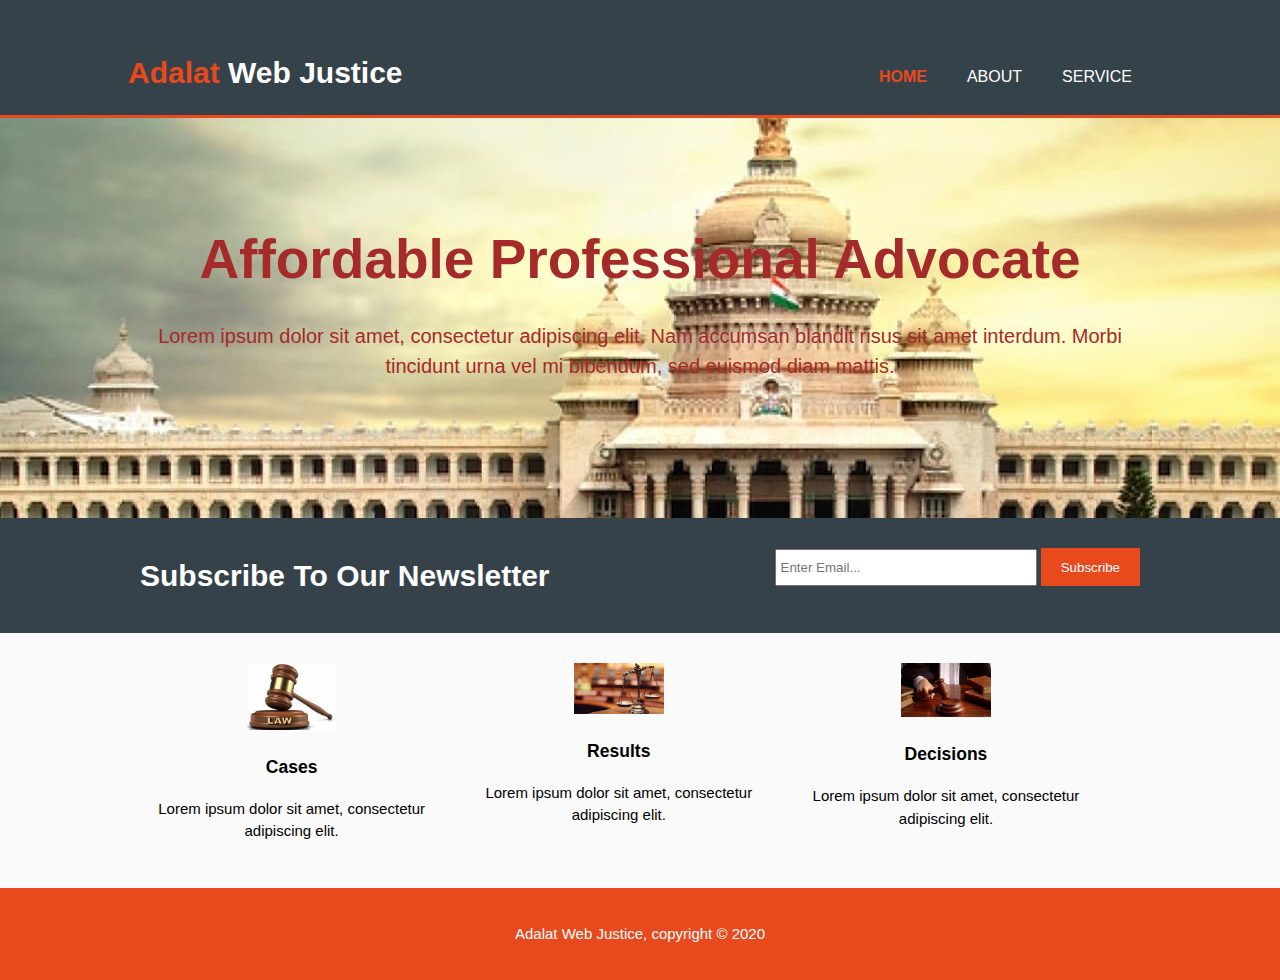
<file: index.html>
<!DOCTYPE html>
<html lang="en">
<head>
    <meta charset="UTF-8">
    <meta name="viewport" content="width=device-width, initial-scale=1.0">
    <meta name="description" content="offordable and professional web desgin">
    <meta name="keywords" content="court, cases, justice, judge">
    <meta name="author" content="Mohite">
    <title>Adalat web desgin | welcome</title>
    <link rel="stylesheet" href="./css/styles.css">
</head>
<body>
    <header>
        <div class="container">
            <div class="branding">
                <h1><span class="highlight">Adalat</span> Web Justice</h1>
            </div>
            <nav>
                <ul>
                    <li class="current"><a href="index.html">Home</a></li>
                    <li><a href="about.html">About</a></li>
                    <li><a href="services.html">Service</a></li>
                </ul>
            </nav>
        </div>
    </header>
    <section id="showcase">
        <div class="container">
            <h1>Affordable Professional Advocate</h1>
            <p>Lorem ipsum dolor sit amet, consectetur adipiscing elit. Nam accumsan blandit risus sit amet interdum. Morbi tincidunt urna vel mi bibendum, sed euismod diam mattis.</p>
        </dic>
    </section>
    <section id="newsletter">
        <div class="container">
            <h1>Subscribe To Our Newsletter</h1>
            <form>
                <input type="email" placeholder="Enter Email...">
                <button type="submit" class="button_1">Subscribe</button>
            </form>
        </div>
    </section>
    <section id="boxes">
        <div class="container">
            <div class="box">
                <img src="/img/1.jpeg" alt="firstimg">
                <h3>Cases</h3>
                <p>Lorem ipsum dolor sit amet, consectetur adipiscing elit.</p>
            </div>
            <div class="box">
                <img src="/img/2.jpeg" alt="secondimg">
                <h3>Results</h3>
                <p>Lorem ipsum dolor sit amet, consectetur adipiscing elit.</p>
            </div>
            <div class="box">
                <img src="/img/3.jpeg" alt="thirdimg">
                <h3>Decisions</h3>
                <p>Lorem ipsum dolor sit amet, consectetur adipiscing elit.</p>
            </div>
        </div>
    </section>
    <footer>
        <p>Adalat Web Justice, copyright &copy; 2020</p>
    </footer>
    
</body>
</html>
</file>
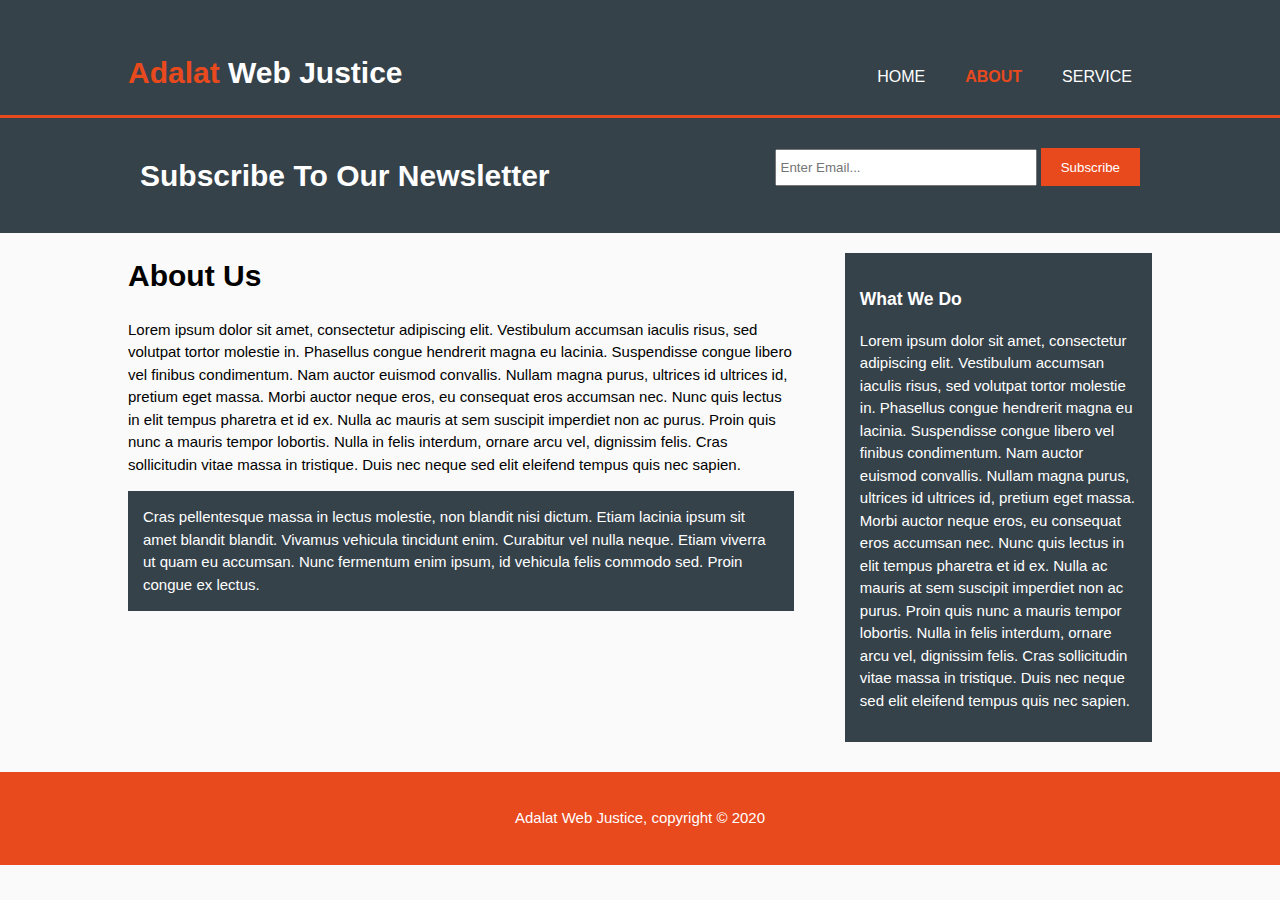
<file: about.html>
<!DOCTYPE html>
<html lang="en">
<head>
    <meta charset="UTF-8">
    <meta name="viewport" content="width=device-width, initial-scale=1.0">
    <meta name="description" content="offordable and professional web desgin">
    <meta name="keywords" content="court, cases, justice, judge">
    <meta name="author" content="Mohite">
    <title>Adalat web desgin | About</title>
    <link rel="stylesheet" href="./css/styles.css">
</head>
<body>
    <header>
        <div class="container">
            <div class="branding">
                <h1><span class="highlight">Adalat</span> Web Justice</h1>
            </div>
            <nav>
                <ul>
                    <li><a href="index.html">Home</a></li>
                    <li class="current"><a href="about.html">About</a></li>
                    <li><a href="services.html">Service</a></li>
                </ul>
            </nav>
        </div>
    </header>
    <section id="newsletter">
        <div class="container">
            <h1>Subscribe To Our Newsletter</h1>
            <form>
                <input type="email" placeholder="Enter Email...">
                <button type="submit" class="button_1">Subscribe</button>
            </form>
        </div>
    </section>
    <section id="main">
        <div class="container">
            <article id="main-col">
                <h1 class="page-title">About Us</h1>
                <p> Lorem ipsum dolor sit amet, consectetur adipiscing elit. Vestibulum accumsan iaculis risus, sed volutpat tortor molestie in. Phasellus congue hendrerit magna eu lacinia. Suspendisse congue libero vel finibus condimentum. Nam auctor euismod convallis. Nullam magna purus, ultrices id ultrices id, pretium eget massa. Morbi auctor neque eros, eu consequat eros accumsan nec. Nunc quis lectus in elit tempus pharetra et id ex. Nulla ac mauris at sem suscipit imperdiet non ac purus. Proin quis nunc a mauris tempor lobortis. Nulla in felis interdum, ornare arcu vel, dignissim felis. Cras sollicitudin vitae massa in tristique. Duis nec neque sed elit eleifend tempus quis nec sapien.</p>

                <p class="dark">Cras pellentesque massa in lectus molestie, non blandit nisi dictum. Etiam lacinia ipsum sit amet blandit blandit. Vivamus vehicula tincidunt enim. Curabitur vel nulla neque. Etiam viverra ut quam eu accumsan. Nunc fermentum enim ipsum, id vehicula felis commodo sed. Proin congue ex lectus. </p>
            </article>
            <aside id="sidebar">
                <div class="dark">
                    <h3>What We Do</h3>
                    <p>Lorem ipsum dolor sit amet, consectetur adipiscing elit. Vestibulum accumsan iaculis risus, sed volutpat tortor molestie in. Phasellus congue hendrerit magna eu lacinia. Suspendisse congue libero vel finibus condimentum. Nam auctor euismod convallis. Nullam magna purus, ultrices id ultrices id, pretium eget massa. Morbi auctor neque eros, eu consequat eros accumsan nec. Nunc quis lectus in elit tempus pharetra et id ex. Nulla ac mauris at sem suscipit imperdiet non ac purus. Proin quis nunc a mauris tempor lobortis. Nulla in felis interdum, ornare arcu vel, dignissim felis. Cras sollicitudin vitae massa in tristique. Duis nec neque sed elit eleifend tempus quis nec sapien.</p>
                </div>
            </aside>
        </div>
    </section>
    <footer>
        <p>Adalat Web Justice, copyright &copy; 2020</p>
    </footer>
    
</body>
</html>
</file>
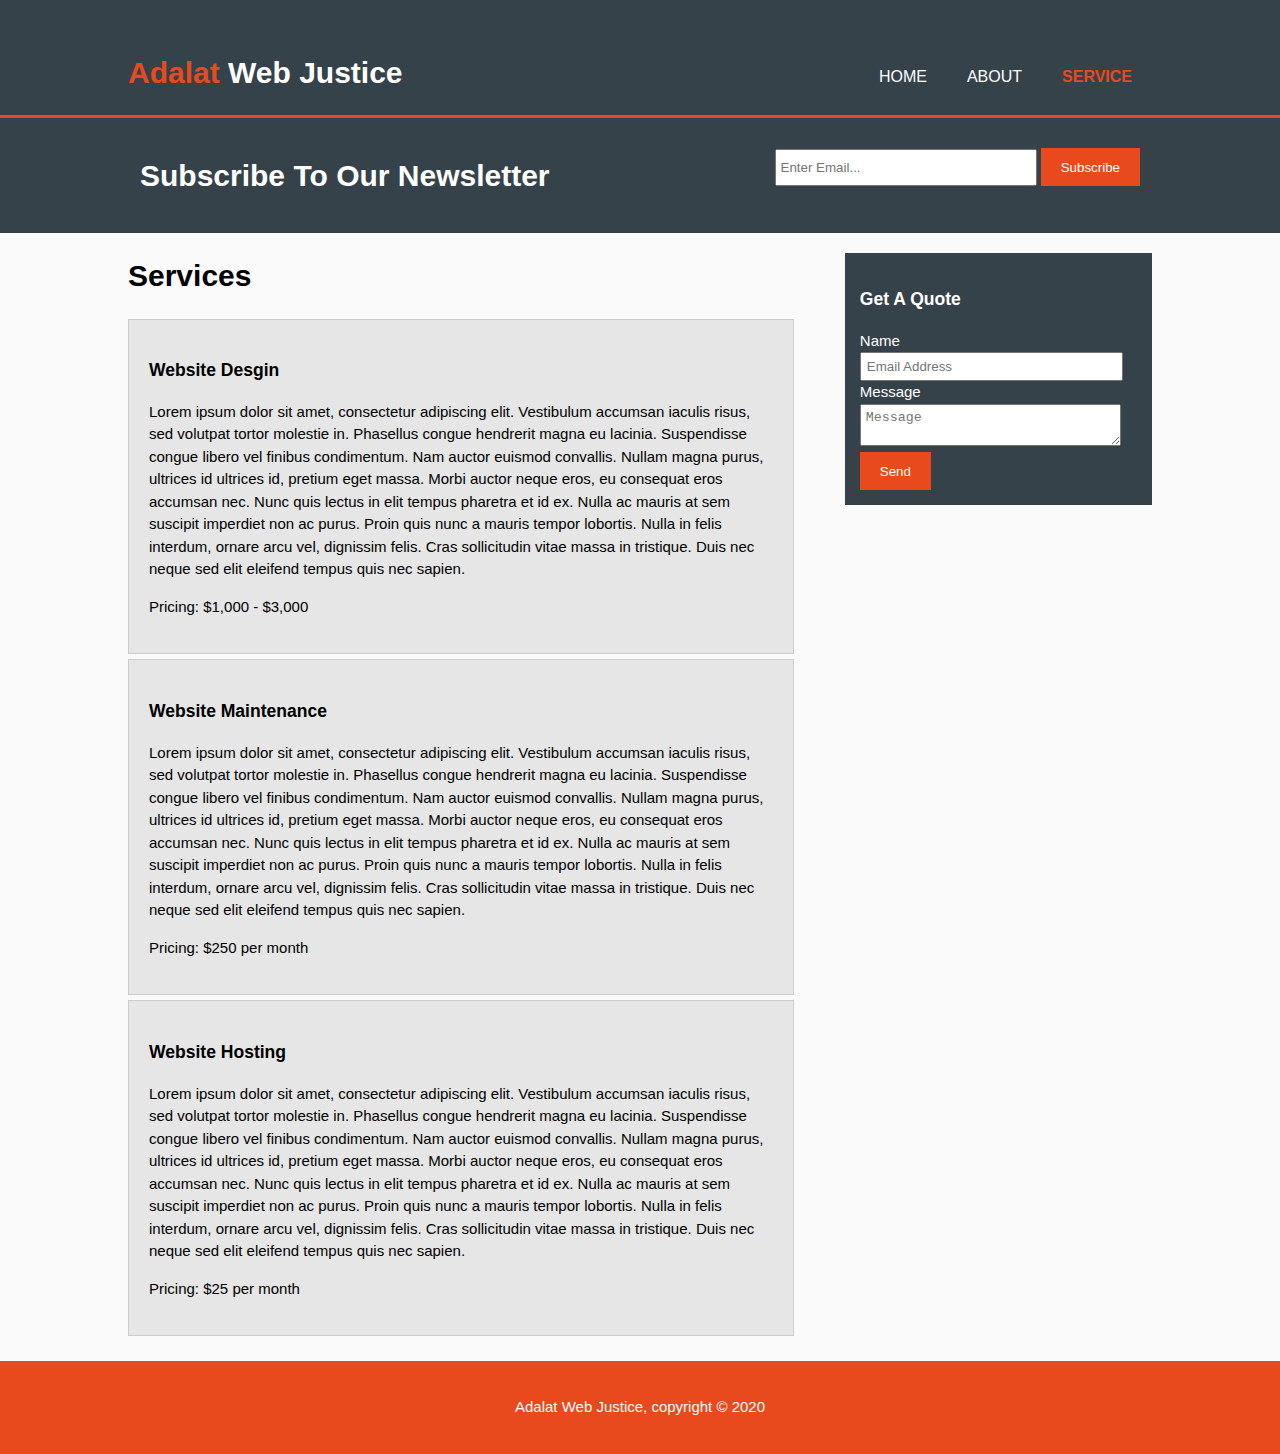
<file: services.html>
<!DOCTYPE html>
<html lang="en">
<head>
    <meta charset="UTF-8">
    <meta name="viewport" content="width=device-width, initial-scale=1.0">
    <meta name="description" content="offordable and professional web desgin">
    <meta name="keywords" content="court, cases, justice, judge">
    <meta name="author" content="Mohite">
    <title>Adalat web desgin | Services</title>
    <link rel="stylesheet" href="./css/styles.css">
</head>
<body>
    <header>
        <div class="container">
            <div class="branding">
                <h1><span class="highlight">Adalat</span> Web Justice</h1>
            </div>
            <nav>
                <ul>
                    <li><a href="index.html">Home</a></li>
                    <li><a href="about.html">About</a></li>
                    <li class="current"><a href="services.html">Service</a></li>
                </ul>
            </nav>
        </div>
    </header>
    <section id="newsletter">
        <div class="container">
            <h1>Subscribe To Our Newsletter</h1>
            <form>
                <input type="email" placeholder="Enter Email...">
                <button type="submit" class="button_1">Subscribe</button>
            </form>
        </div>
    </section>
    <section id="main">
        <div class="container">
            <article id="main-col">
                <h1 class="page-title">Services</h1>
                <ul id="services">
                    <li>
                        <h3>Website Desgin</h3>
                        <p>Lorem ipsum dolor sit amet, consectetur adipiscing elit. Vestibulum accumsan iaculis risus, sed volutpat tortor molestie in. Phasellus congue hendrerit magna eu lacinia. Suspendisse congue libero vel finibus condimentum. Nam auctor euismod convallis. Nullam magna purus, ultrices id ultrices id, pretium eget massa. Morbi auctor neque eros, eu consequat eros accumsan nec. Nunc quis lectus in elit tempus pharetra et id ex. Nulla ac mauris at sem suscipit imperdiet non ac purus. Proin quis nunc a mauris tempor lobortis. Nulla in felis interdum, ornare arcu vel, dignissim felis. Cras sollicitudin vitae massa in tristique. Duis nec neque sed elit eleifend tempus quis nec sapien.</p>
                        <p>Pricing: $1,000 - $3,000</p>
                    </li>
                    <li>
                        <h3>Website Maintenance</h3>
                        <p>Lorem ipsum dolor sit amet, consectetur adipiscing elit. Vestibulum accumsan iaculis risus, sed volutpat tortor molestie in. Phasellus congue hendrerit magna eu lacinia. Suspendisse congue libero vel finibus condimentum. Nam auctor euismod convallis. Nullam magna purus, ultrices id ultrices id, pretium eget massa. Morbi auctor neque eros, eu consequat eros accumsan nec. Nunc quis lectus in elit tempus pharetra et id ex. Nulla ac mauris at sem suscipit imperdiet non ac purus. Proin quis nunc a mauris tempor lobortis. Nulla in felis interdum, ornare arcu vel, dignissim felis. Cras sollicitudin vitae massa in tristique. Duis nec neque sed elit eleifend tempus quis nec sapien.</p>
                        <p>Pricing: $250 per month</p>
                    </li>
                    <li>
                        <h3>Website Hosting</h3>
                        <p>Lorem ipsum dolor sit amet, consectetur adipiscing elit. Vestibulum accumsan iaculis risus, sed volutpat tortor molestie in. Phasellus congue hendrerit magna eu lacinia. Suspendisse congue libero vel finibus condimentum. Nam auctor euismod convallis. Nullam magna purus, ultrices id ultrices id, pretium eget massa. Morbi auctor neque eros, eu consequat eros accumsan nec. Nunc quis lectus in elit tempus pharetra et id ex. Nulla ac mauris at sem suscipit imperdiet non ac purus. Proin quis nunc a mauris tempor lobortis. Nulla in felis interdum, ornare arcu vel, dignissim felis. Cras sollicitudin vitae massa in tristique. Duis nec neque sed elit eleifend tempus quis nec sapien.</p>
                        <p>Pricing: $25 per month</p>
                    </li>
                </ul>
                
            </article>
            <aside id="sidebar">
                <div class="dark">
                    <h3>Get A Quote</h3>
                    <from class="quote">
                        <div>
                            <label>Name</label><br>
                            <input type="email" placeholder="Email Address">
                        </div>
                        <div>
                            <label>Message</label><br>
                            <textarea placeholder="Message"></textarea>
                        </div>
                        <button class="button_1" type="submit">Send</button>
                    </from>
                </div>
            </aside>
        </div>
    </section>
    <footer>
        <p>Adalat Web Justice, copyright &copy; 2020</p>
    </footer>
    
</body>
</html>
</file>
<file: css/styles.css>
body {
	font: 15px/1.5 Arial, Helvetica, sans-serif;
	padding: 0;
	margin: 0;
	background-color: #fafafa;
}


/* Global*/

.container {
	width: 80%;
	margin: auto;
	overflow: hidden;
}

ul {
	margin: 0;
	padding: 0;
}

.button_1 {
	height: 38px;
	background: #e8491d;
	border: 0px;
	padding-left: 20px;
	padding-right: 20px;
	color: #ffffff;
}

.dark {
	padding: 15px;
	background: #35424a;
	color: #ffffff;
	margin-top: 10px;
	margin-bottom: 10px;
}


/*Header*/

header {
	background: #35424a;
	color: #ffffff;
	padding-top: 30px;
	min-height: 70px;
	border-bottom: #e8491d 3px solid;
}

header a {
	color: #ffffff;
	text-decoration: none;
	text-transform: uppercase;
	font-size: 16px;
}

header li {
    float: left;
	display: inline;
	padding: 0 20px 0 20px;
}

header #branding {
	float: left;
}

header #branding h1{
	margin: 0;
}

header nav {
	float: right;
	margin-top: -50px;
}

header .highlight,
header .current a {
	color: #e8491d;
	font-weight: bold;
}

header a:hover {
	color: #cccccc;
	font-weight: bold;
}


/*showcase*/

#showcase {
	min-height: 400px;
	background: url('../img/high_court.jpg') no-repeat 0 -400px;
	text-align: center;
	color: brown;
}

#showcase h1 {
	margin-top: 100px;
	font-size: 55px;
	margin-bottom: 10px;
}

#showcase p {
	font-size: 20px;
}


/* newsletter*/

#newsletter {
	padding: 15px;
	color: #ffffff;
	background: #35424a;
}

#newsletter h1 {
	float: left;
}

#newsletter form {
	float: right;
	margin-top: 15px;
}

#newsletter input[type="email"] {
	padding: 4px;
	height: 25px;
	width: 250px;
}


/*boxes*/

#boxes {
	margin-top: 20px;
}

#boxes .box {
	float: left;
	text-align: center;
	width: 30%;
	padding: 10px;
}

#boxes .box img {
	width: 90px;
}


/*Sidebar*/

aside#sidebar {
	float: right;
	width: 30%;
	margin-top: 10px;
}

aside#sidebar .quote input,
aside#sidebar .quote textarea {
	width: 90%;
	padding: 5px;
}


/*Main-col*/

article#main-col {
	float: left;
	width: 65%;
}


/* services */

ul#services li {
	list-style: none;
	padding: 20px;
	border: #cccccc solid 1px;
	margin-bottom: 5px;
	background: #e6e6e6;
}

footer {
	padding: 20px;
	margin-top: 20px;
	color: #ffffff;
	background-color: #e8491d;
	text-align: center;
}


/*Media Queries*/

@media(max-width:768px) {
	header #branding,
	header nav,
	header nav li,
	#newsletter h1,
	#newsletter form,
	#boxes .box,
	article#main-col,
	aside#sidebar {
		float: none;
		text-align: center;
		width: 100%;
	}
	header {
		padding-bottom: 20px;
	}
	#showcase h1 {
		margin-top: 40px;
	}
	#newsletter button,
	.quote .button {
		display: block;
		width: 100%;
	}
	#newsletter form input[type='email'],
	.quote input,
	.quote textarea {
		width: 100%;
		margin-bottom: 5px;
	}
}
</file>
